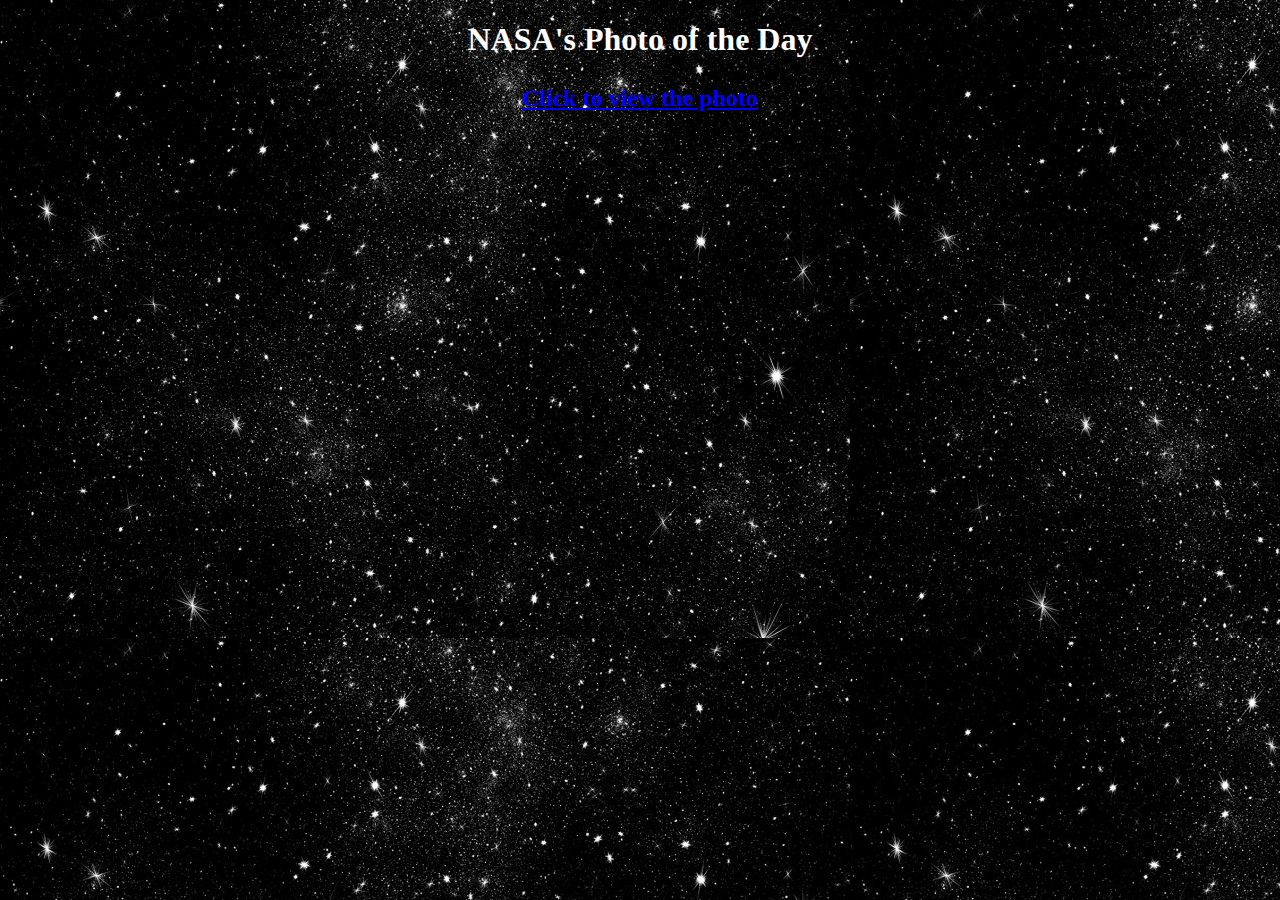
<file: description.html>
<!DOCTYPE html>
<html>
<head>
    <meta charset="UTF-8">
    <title>NASA's Photo of the Day</title>
    <link rel="stylesheet" href="style.css">
</head>
<body>
    <main>
        <h1>NASA's Photo of the Day</h1>
        <h2 id="title"></h2>
        <p id="description"></p>
        <div class="linkContainer">
            <a href="index.html">Click to view the photo</a>
        </div>
    </main>

    <script src="app.js"></script>
</body>
</html>
</file>
<file: style.css>
body {
    background-image: url('images/stars.jpg');
    color: white;
    text-align: center;
}

.linkContainer {
    margin-top: 1em;
}

a {
    font-weight: bold;
    font-size: x-large;
    color: blue; /* rgb(42, 42, 255) */
}

#nasa-image {
    max-height: 75vh;
    max-width: 75vw;
    border: .15em solid blueviolet;
}

#title {
    font-size: xx-large;
}

#description {
    font-weight: bold; 
    font-size: x-large;
    padding: 0 5.5em;
}
</file>
